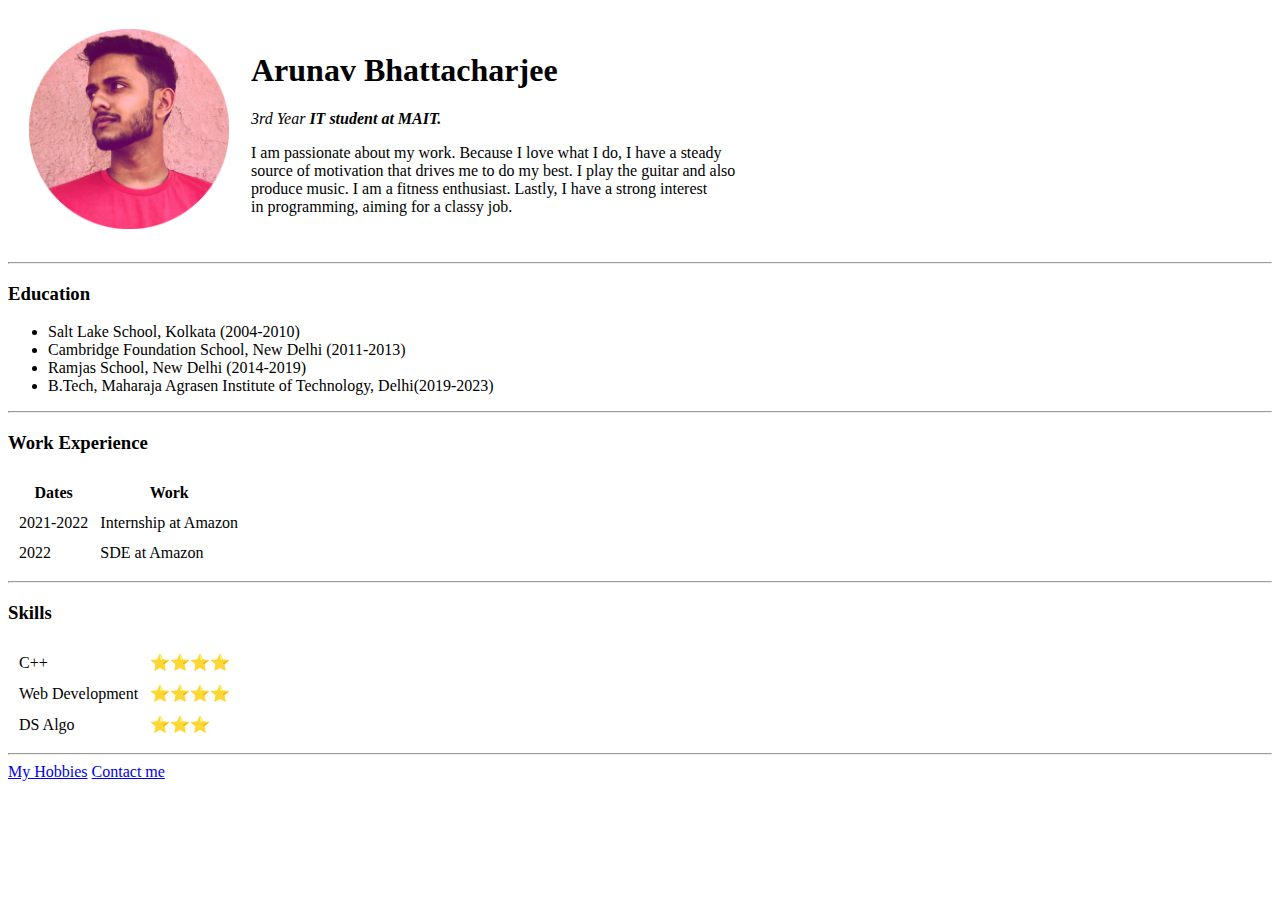
<file: index.html>
<!DOCTYPE html>
<html lang="en" dir="ltr">

<head>
  <meta charset="utf-8">
  <title>Arunav's Personal Site</title>
  <link rel="stylesheet" href="C:\Users\Arunav\Desktop\Web Dev\css\style.css">

</head>

<body>
  <table cellspacing="20">
    <tr>
      <td><img src="images/pic-modified.png" alt="Arunav's Site" height="200"></td>
      <td>
        <h1>Arunav Bhattacharjee</h1>
        <p><em>3rd Year <strong>IT student at MAIT.</strong></em></p>
        <p>I am passionate about my work. Because I love what I do, I have a steady <br>
          source of motivation that drives me to do my best. I play the guitar and also<br>
          produce music. I am a fitness enthusiast. Lastly, I have a strong interest<br>
          in programming, aiming for a classy job.</p>
      </td>
    </tr>
  </table>
  <hr>
  <h3>Education</h3>
  <p>
  <ul>
    <li>Salt Lake School, Kolkata (2004-2010)</li>
    <li>Cambridge Foundation School, New Delhi (2011-2013)</li>
    <li>Ramjas School, New Delhi (2014-2019)</li>
    <li>B.Tech, Maharaja Agrasen Institute of Technology, Delhi(2019-2023)</li>
  </ul>
  </p>
  <hr>
  <h3><strong>Work Experience</strong></h3>
  <table cellspacing="10">
    <thead>
      <tr>
        <th>Dates</th>
        <th>Work</th>
      </tr>
    </thead>
    <tbody>
      <tr>
        <td>2021-2022</td>
        <td>Internship at Amazon</td>
      </tr>
      <tr>
        <td>2022</td>
        <td>SDE at Amazon</td>
      </tr>
    </tbody>
  </table>
  <hr>
  <h3>Skills</h3>
  <table cellspacing="10">
    <tr>
      <td>C++</td>
      <td>⭐⭐⭐⭐</td>
    </tr>
    <tr>
      <td>Web Development</td>
      <td>⭐⭐⭐⭐</td>
    </tr>
    <tr>
      <td>DS Algo</td>
      <td>⭐⭐⭐</td>
    </tr>
  </table>
  <hr>
  <a href="hobbies.html">My Hobbies</a>
  <a href="contact.html">Contact me</a>
</body>

</html>
</file>
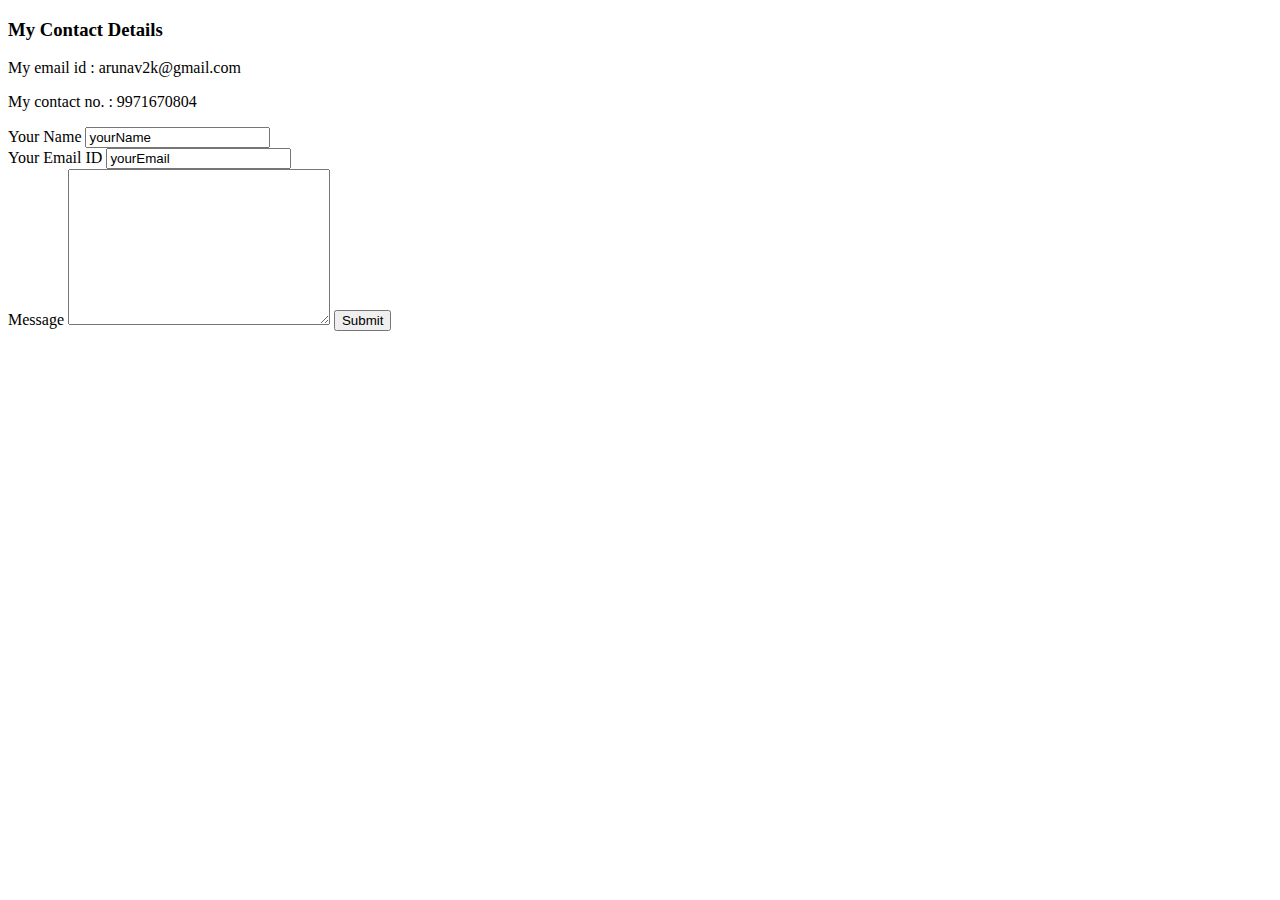
<file: contact.html>
<!DOCTYPE html>
<html lang="en" dir="ltr">
  <head>
    <meta charset="utf-8">
    <title></title>
    <link rel="stylesheet" href="C:\Users\Arunav\Desktop\Web Dev\css\style.css">
  </head>
  <body>
    <h3>My Contact Details</h3>
    <p>My email id : arunav2k@gmail.com </p>
    <p>My contact no. : 9971670804</p>

    <form action="<a href="mailto:arunav.091200@outlook.com" method="post" enctype="text/plain">
      <label for="">Your Name</label>
      <input type="text" name="" value="yourName"><br>
      <label for="">Your Email ID</label>
      <input type="email" name="" value="yourEmail"><br>
      <label for="">Message</label>
      <textarea name="yourMessage" rows="10" cols="30"></textarea>
      <input type="submit" name="">
    </form>
  </body>
</html>
</file>
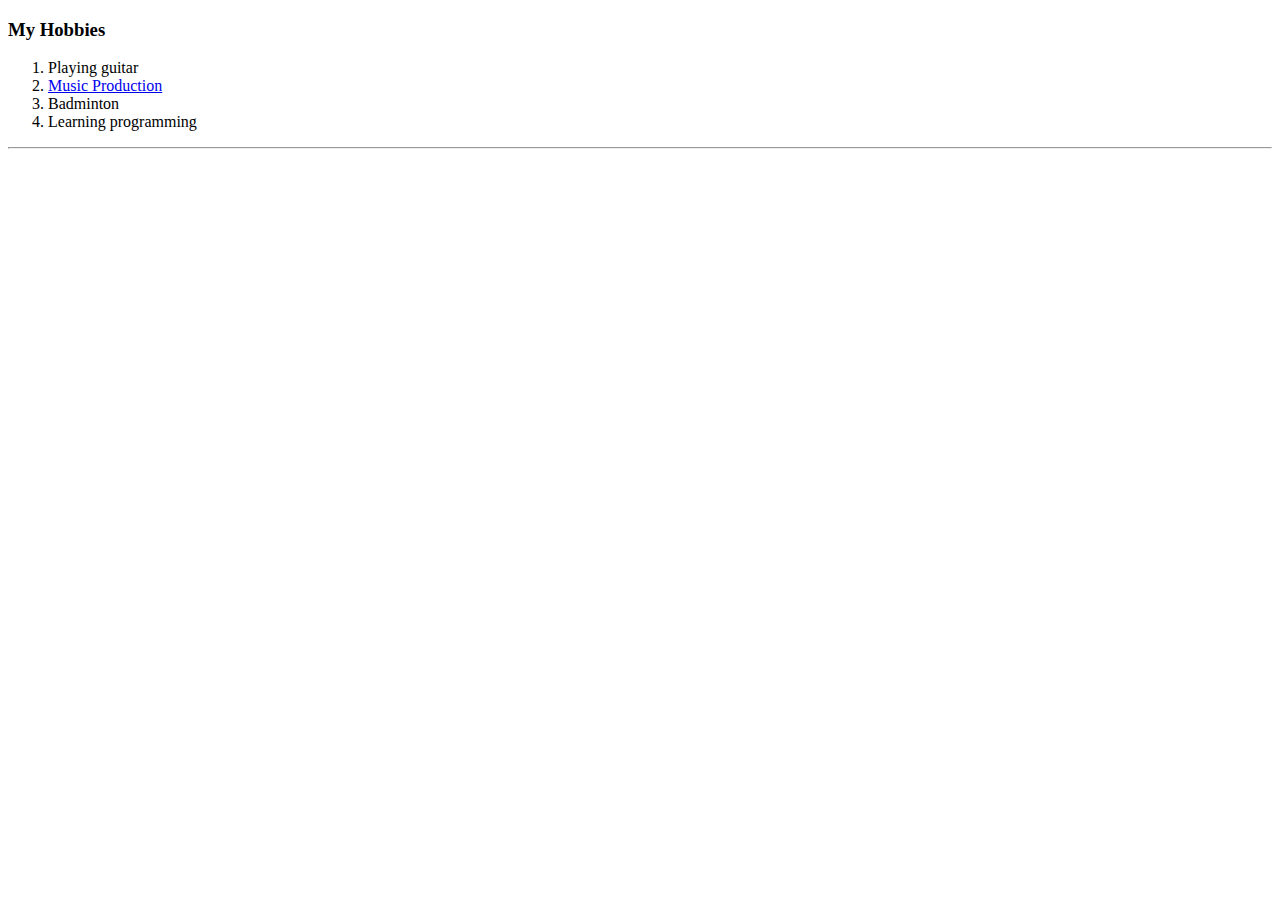
<file: hobbies.html>
<!DOCTYPE html>
<html lang="en" dir="ltr">
  <head>
    <meta charset="utf-8">
    <title></title>
    <link rel="stylesheet" href="C:\Users\Arunav\Desktop\Web Dev\css\style.css">

  </head>
  <body>

  <h3>My Hobbies</h3>
      <ol>
        <li>Playing guitar</li>
        <li><a href="https://linktr.ee/arunav_rox">Music Production</a></li>
        <li>Badminton</li>
        <li>Learning programming</li>
      </ol>
    <hr>
  </body>
</html>
</file>
